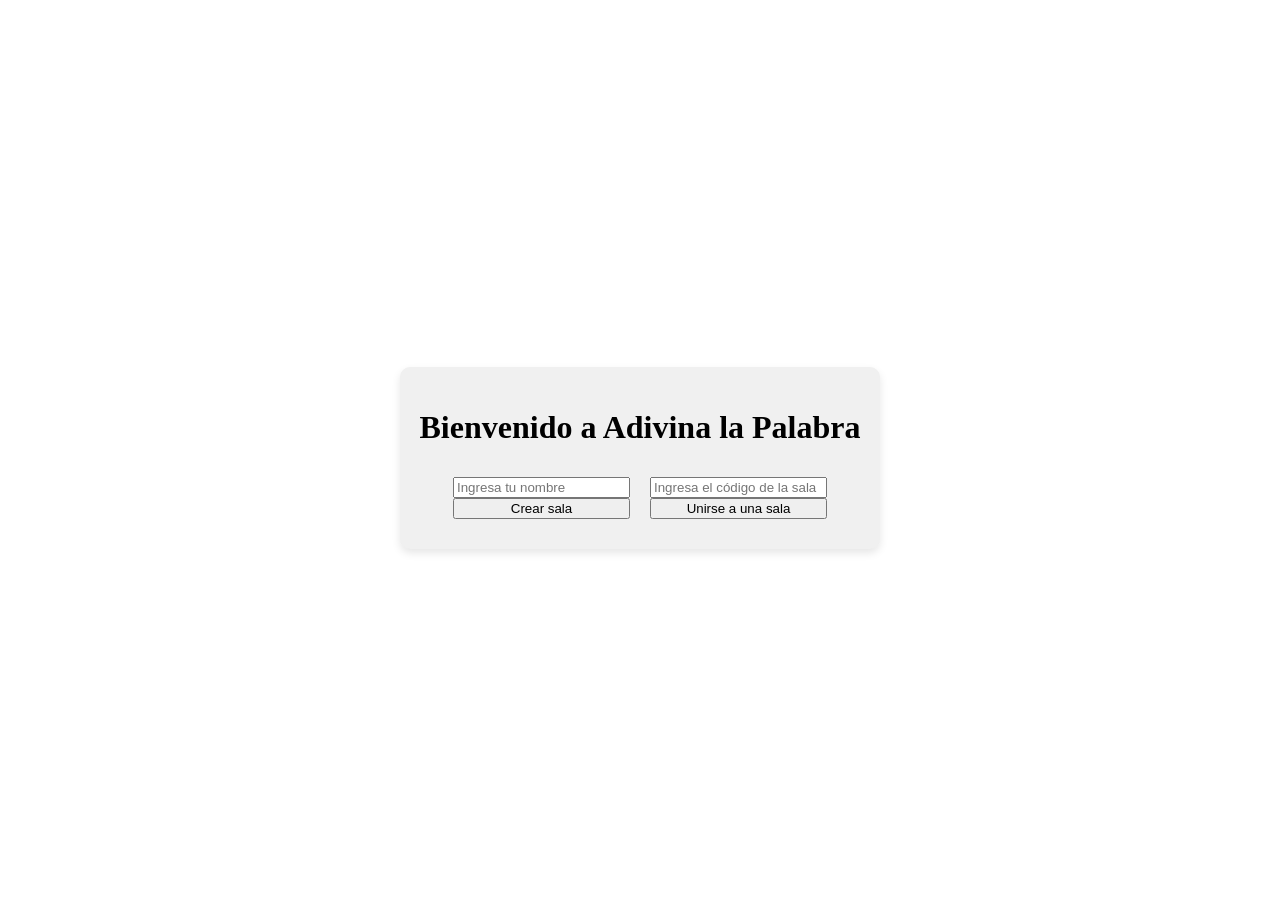
<file: wwwroot/index.html>
<!DOCTYPE html>
<html lang="en">
<head>
    <meta charset="UTF-8">
    <meta name="viewport" content="width=device-width, initial-scale=1.0">
    <title>Adivina la palabra</title>
    <link rel="stylesheet" href="lobby.css">
</head>
<body>
    <main>
        <div id="lobbyScreen" class="lobby-container">
            <h1>Bienvenido a Adivina la Palabra</h1>

            <div class="content">

                <div class="in">
                    <input type="text" id="usernameInput" placeholder="Ingresa tu nombre">
                    <button id="createButton">Crear sala</button>
                </div>
                
                <div class="in">

                
                    <input type="text" id="roomPIN" placeholder="Ingresa el código de la sala">
                    <button id="joinButton">Unirse a una sala</button>
                </div>
            </div>
            
        </div>
    </main>

    <script src="main.js"></script>
</body>
</html>
</file>
<file: wwwroot/lobby.css>
main{
    display: flex;
    flex-direction: column;
    align-items: center;
    justify-content: center;
    height: 100vh;
}

.lobby-container{
    display: flex;
    flex-direction: column;
    align-items: center;
    justify-content: center;
    background-color: #f0f0f0;
    padding: 20px;
    border-radius: 10px;
    box-shadow: 0 4px 8px rgba(0, 0, 0, 0.1);
}

.content
{
    display: flex;
    justify-content: space-evenly;
}

.in{
    display: flex;
    flex-direction: column;
    margin: 10px;
}


@media (max-width: 600px) {
    .lobby-container {
        width: 90%;
        padding: 15px;       
    }

    .content {
        flex-direction: column;
        align-items: center;
    }

    .in {
        width: 100%;
        margin: 5px 0;
    }

    main {
        height: auto;
        padding: 20px 0;
    }
}
</file>
